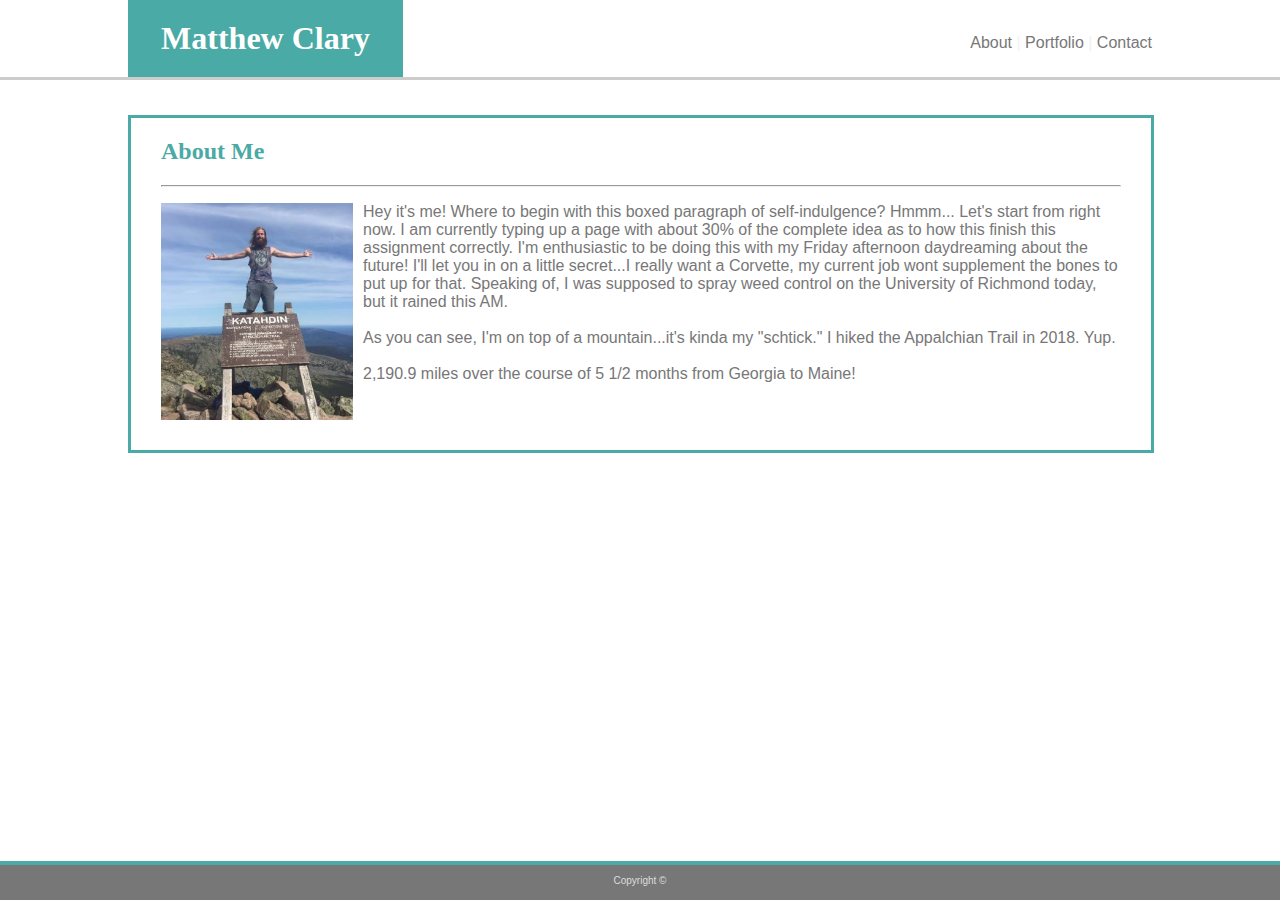
<file: index.html>
<!DOCTYPE html>
<html lang="en-us">

  <head>
    <meta charset="UTF-8">

    <title>Basic Portfolio</title>
    <link rel = "stylesheet"
    type = "text/css"
    href = "assets/css/style.css" />
    

    
  </head>
 
  <body>
    <header>
      <div id="headercontent"> <!--PLACED NAV ELEMENTS IN HEADER FOR POSSIBLE FORMATTING PREFERENCES LATER SUBJECT TO INSPECTION-->
      
      <h1 id="name">Matthew Clary</h1>
    

     <nav id="redirect">
      <a href="index.html"style="text-decoration:none; color: #777777" >About </a> | <a href="portfolio.html"style="text-decoration:none; color: #777777">Portfolio</a> | <a  href="contact.html"style="text-decoration:none; color: #777777">Contact</a>
    </nav>
  </div>

    <!--ADDED CLASS DISTINCTIONS FOR DIFF FORMATTING ON HEAD FOR POSTITIONING VS STYLE-->
  </header>



    <div class="container">  <!--USED MAIN TO BOX MAIN SECTION FOR FORMATTING-->

      <h2 class="maintitle">About Me</h2>

      <!--ADDED HR AS HORIZONTAL BREAK ELEMENT WITHIN BOXED SECTION-->
      <hr>
      
      
      
      <!--FIGURE OUT HOW TO FORMAT THE 3P'S INTO SEPERATE PARAGRAPHS-->
    <p><img class="contextimage" src="assets/images/profile.jpg" height=20% width=20%>Hey it's me! Where to begin with this boxed paragraph of self-indulgence? Hmmm... Let's start from right now. I am currently typing up a page with about 30% of the complete idea as to how this finish this assignment correctly. I'm enthusiastic to be doing this with my Friday afternoon daydreaming about the future! I'll let you in on a little secret...I really want a Corvette, my current job wont supplement the bones to put up for that. Speaking of, I was supposed to spray weed control on the University of Richmond today, but it rained this AM.</p1>
    <br>
    <br>
    As you can see, I'm on top of a mountain...it's kinda my "schtick." I hiked the Appalchian Trail in 2018. Yup.
    <br>
    <br>
    2,190.9 miles over the course of 5 1/2 months from Georgia to Maine!</p>

    </div> 
    
  <footer class="bottom">
      <p id= copyright>Copyright &copy;</p>
  </footer>
 
  </body>

</html>
</file>
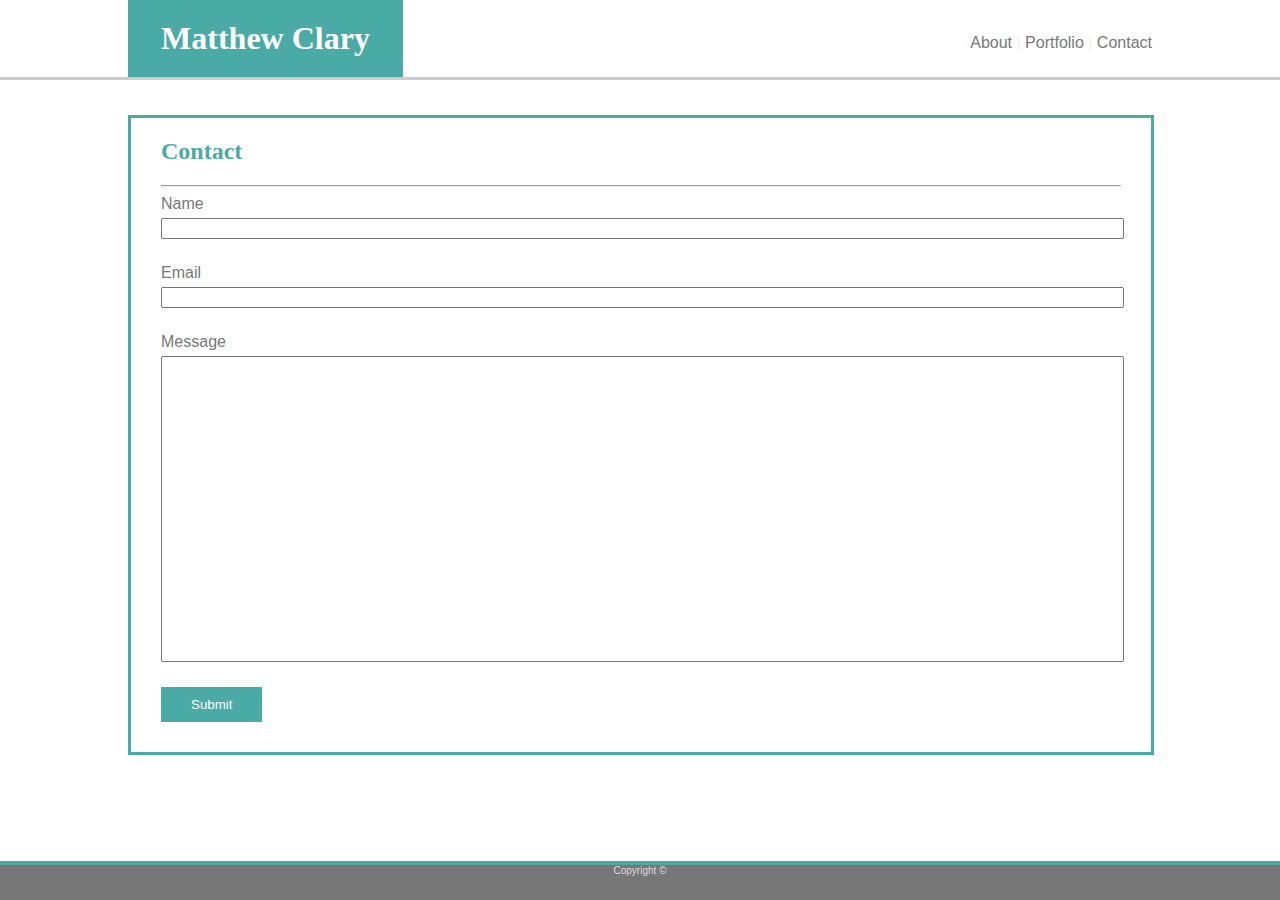
<file: contact.html>
<!DOCTYPE html>
<html>

  <head>
    <title>Basic Portfolio</title> 
    
    <link rel = "stylesheet"
    type = "text/css"
    href = "assets/css/style.css" />


  </head>
 
  <body>
    <header>
      <div id="headercontent"> <!--PLACED NAV ELEMENTS IN HEADER FOR POSSIBLE FORMATTING PREFERENCES LATER SUBJECT TO INSPECTION-->
      
      <h1 id="name">Matthew Clary</h1>
    

     <nav id="redirect">
      <a href="index.html"style="text-decoration:none; color: #777777" >About </a> | <a href="portfolio.html"style="text-decoration:none; color: #777777">Portfolio</a> | <a  href="contact.html"style="text-decoration:none; color: #777777">Contact</a>
    </nav>
  </div>

    <!--ADDED CLASS DISTINCTIONS FOR DIFF FORMATTING ON HEAD FOR POSTITIONING VS STYLE-->
  </header>



    <div class="container">  <!--USED MAIN TO BOX MAIN SECTION FOR FORMATTING-->

      <h2 class="maintitle">Contact</h2>

     <!--ADDED HR AS HORIZONTAL BREAK ELEMENT WITHIN BOXED SECTION-->
        <hr>

      <!--REFERENCE FORM MODEL FROM DEVELOPER.MOZILLA-->
      <form action="" method="get" class="form">
            <div class="form">
              <label for="name">Name </label>
              <br>
              <input type="text" name="names" id="names" required>
            </div>
            <div class="form">
              <label for="email">Email </label>
              <br>
              <input type="email" name="email" id="email" required>
            </div>
            <div class="form">
                <label for="message">Message </label>
                <br>
                <input type="message" name="message" id="message" required>
            </div>
            <div class="form">
              <input id=input type="submit" value="Submit">
            </div>
          </form> 
        <!--DONT FORGET TO CHANGE FORMAT OF CSS TO FIT THIS ASSIGNMENT FROM EXAMPLE-->

    </div>

    <footer class="bottom">
    Copyright &copy;
    </footer>
       
    </body>
      
</html>
</file>
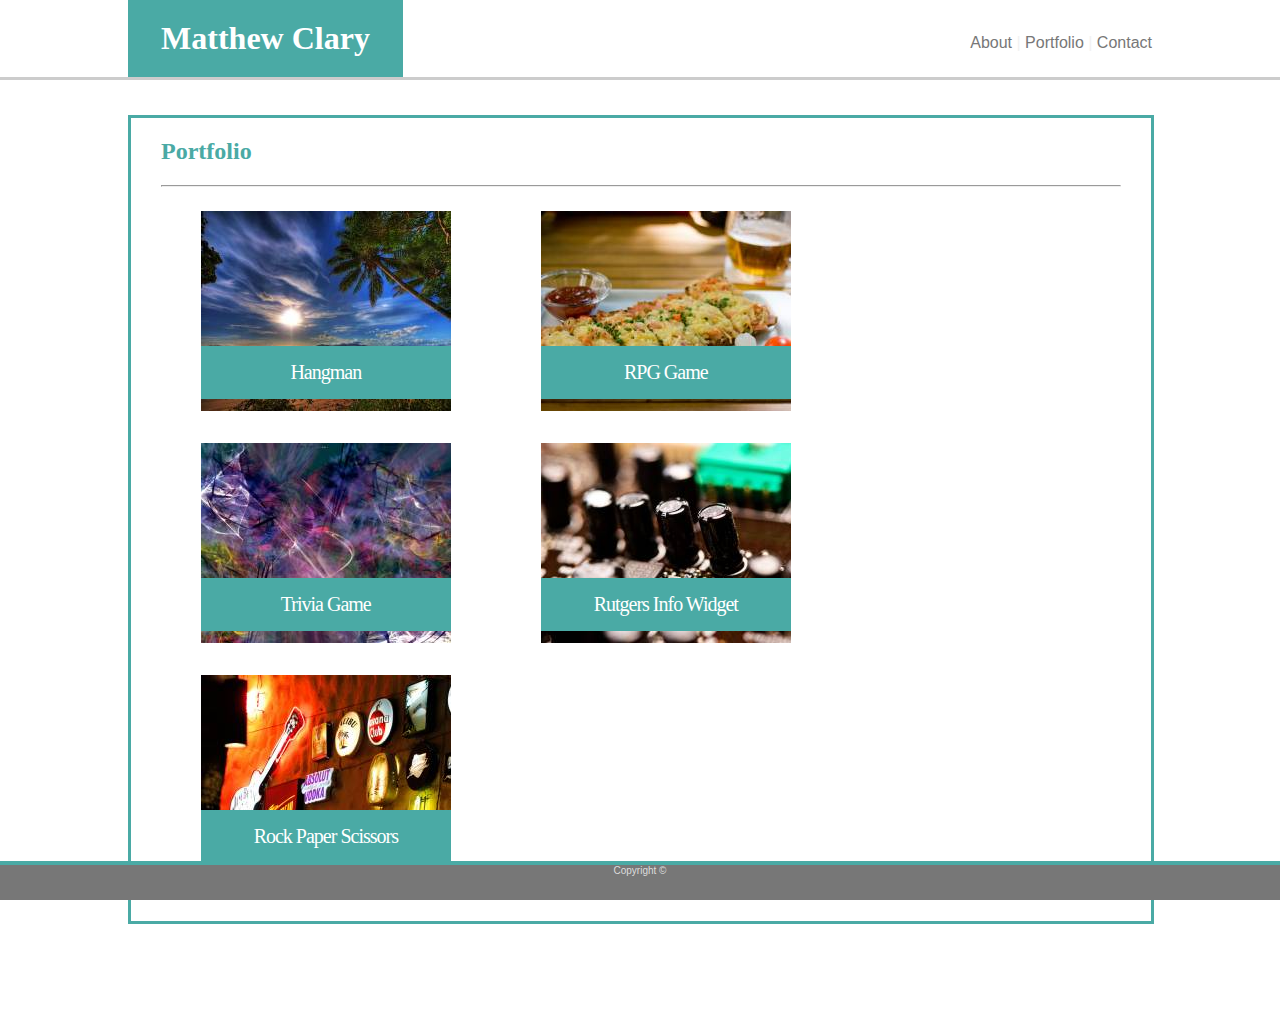
<file: portfolio.html>
<!DOCTYPE html>
<html>

  <head>
    <title>Basic Portfolio</title>
    
    <link rel = "stylesheet"
    type = "text/css"
    href = "assets/css/style.css" />

  </head>
 
  <body>
    <header>
      <div id="headercontent"> <!--PLACED NAV ELEMENTS IN HEADER FOR POSSIBLE FORMATTING PREFERENCES LATER SUBJECT TO INSPECTION-->
      
      <h1 id="name">Matthew Clary</h1>
    

     <nav id="redirect">
      <a href="index.html"style="text-decoration:none; color: #777777" >About </a> | <a href="portfolio.html"style="text-decoration:none; color: #777777">Portfolio</a> | <a  href="contact.html"style="text-decoration:none; color: #777777">Contact</a>
    </nav>
  </div>

    <!--ADDED CLASS DISTINCTIONS FOR DIFF FORMATTING ON HEAD FOR POSTITIONING VS STYLE-->
  </header>


<!--UPDATED DIV'S ACROSS THE 3 SECTIONS AS "BOX"-->
    <div class="container">  <!--USED DIV TO BOX MAIN SECTION FOR FORMATTING-->

      <h2 class="maintitle">Portfolio</h2>

 <!--ADDED HR AS HORIZONTAL BREAK ELEMENT WITHIN BOXED SECTION-->
      <hr>
        
      
      <!--FIGCAPTION OPTION ON RADAR FOR TEXT WITHIN IMAGES-->

        <figure class="figure"> <img src="assets/images/placeholder1.jpg" alt="yo">
            <figcaption class="figcaption">Hangman</figcaption>
         </figure>
        
        <figure class="figure"> <img src="assets/images/placeholder2.jpg" alt="alt mean alternative to seeing the image neat huh">
                <figcaption class="figcaption">RPG Game</figcaption>
        </figure>
        
        <figure class="figure"> <img src="assets/images/placeholder3.jpg" alt="wat">
                <figcaption class="figcaption">Trivia Game</figcaption>
        </figure>
        
        <figure class="figure"> <img src="assets/images/placeholder4.jpg" alt="wat">
                <figcaption class="figcaption">Rutgers Info Widget</figcaption>
        </figure>
        
        <figure class="figure"> <img src="assets/images/placeholder5.jpg" alt="wat">
            <figcaption class="figcaption">Rock Paper Scissors</figcaption>
        </figure>
    </div>
    
        <footer class="bottom">
            Copyright &copy;
        </footer>
       
    </body>
      
</html>
</file>
<file: assets/css/style.css>
body {
    background: url('https://designshack.net/wp-content/uploads/best-subtle-black-white-background-textures.jpg');
    margin: 0 auto 0 auto;
    padding: 0px;
    width: 80%;
    max-width: 1200px; 
}


header {
   background-color: #ffffff;
   border-bottom-style: solid;
   border-bottom-color: #cccccc;
  position:absolute;
  left: 0;
  right: 0;
  top:0;
}


#name {
    margin-left: 128px;
    margin-top: 0px;
    margin-bottom: 0px;
    padding-top: 20px;
    padding-bottom: 20px;
    color:white;
    background-color:#4aaaa5;
    width: 275px;
    font-family: Georgia, 'Times New Roman', Times, serif;
    text-align: center;
}


#redirect {  float: left;
    display: block;
    color: #f2f2f2;
    text-align: right;
    font-family: Arial, Helvetica, sans-serif;
    padding: 14px 16px;
    text-decoration: none;
    position: absolute; 
    top: 0;
    right: 8.75%;
    margin-top:20px;
}


.maintitle {
    color: #4aaaa5;
    font-family: Georgia, 'Times New Roman', Times, serif
}


img {
    float: left;
    margin-right: 10px;
}


 .container {
    clear: both;
    padding: 30px;
    padding-top: 0px;
    width: 960px;
    border: 2px 0px 2px 0px; 
    border-style: solid; 
    border-color: #4aaaa5;
    margin-top: 115px; 
    float:left;
    background-color: #ffffff;
    color: #777777;
    font-family: Arial, Helvetica, sans-serif;
    text-align: left;
    margin-bottom: 100px;
}


#paragrapn{
    position: relative;
    float: left; 
}


.bottom {position: fixed;
    left: 0;
    bottom: 0;
    width: 100%;
    height: 35px;
    border-top-style: solid;
    border-top-width: 4px;
    border-top-color: #4aaaa5;
    background-color: #777777;
    color: #dddddd;
    text-align: justify; /* For Edge */ 
    text-align-last: center;
    font-family: Arial, Helvetica, sans-serif;
    font-size: 10px
}


.figure {
    float:left; 
    position: relative;
}


.figcaption {
    float: left;
    position: absolute;
    width: 88.3%;
    text-align: center;
    margin-top: 135px;
    background-color: #4aaaa5;
    font-family: Georgia, 'Times New Roman', Times, serif;
    font-size: 20px
}


figure figcaption {
   color: white; 
   letter-spacing: -1px;  
   background: rgb(0, 0, 0); /* fallback color */
   background:rgba(0, 0, 0, 0.7);
   padding: 15px 10px 15px 10px; 
}


#names {
    width: 955px;
    margin: 5px 0px 25px 0px;
}


#email {
    width: 955px;
    margin: 5px 0px 25px 0px;
}


#message {
    width: 955px;
    height: 300px;
    margin: 5px 0px 25px 0px;
}


#input {
    background-color: #4aaaa5;
    font-family: Arial, Helvetica, sans-serif;
    color: white;
    border-style: none;
    padding: 10px 30px 10px 30px;
}
</file>
